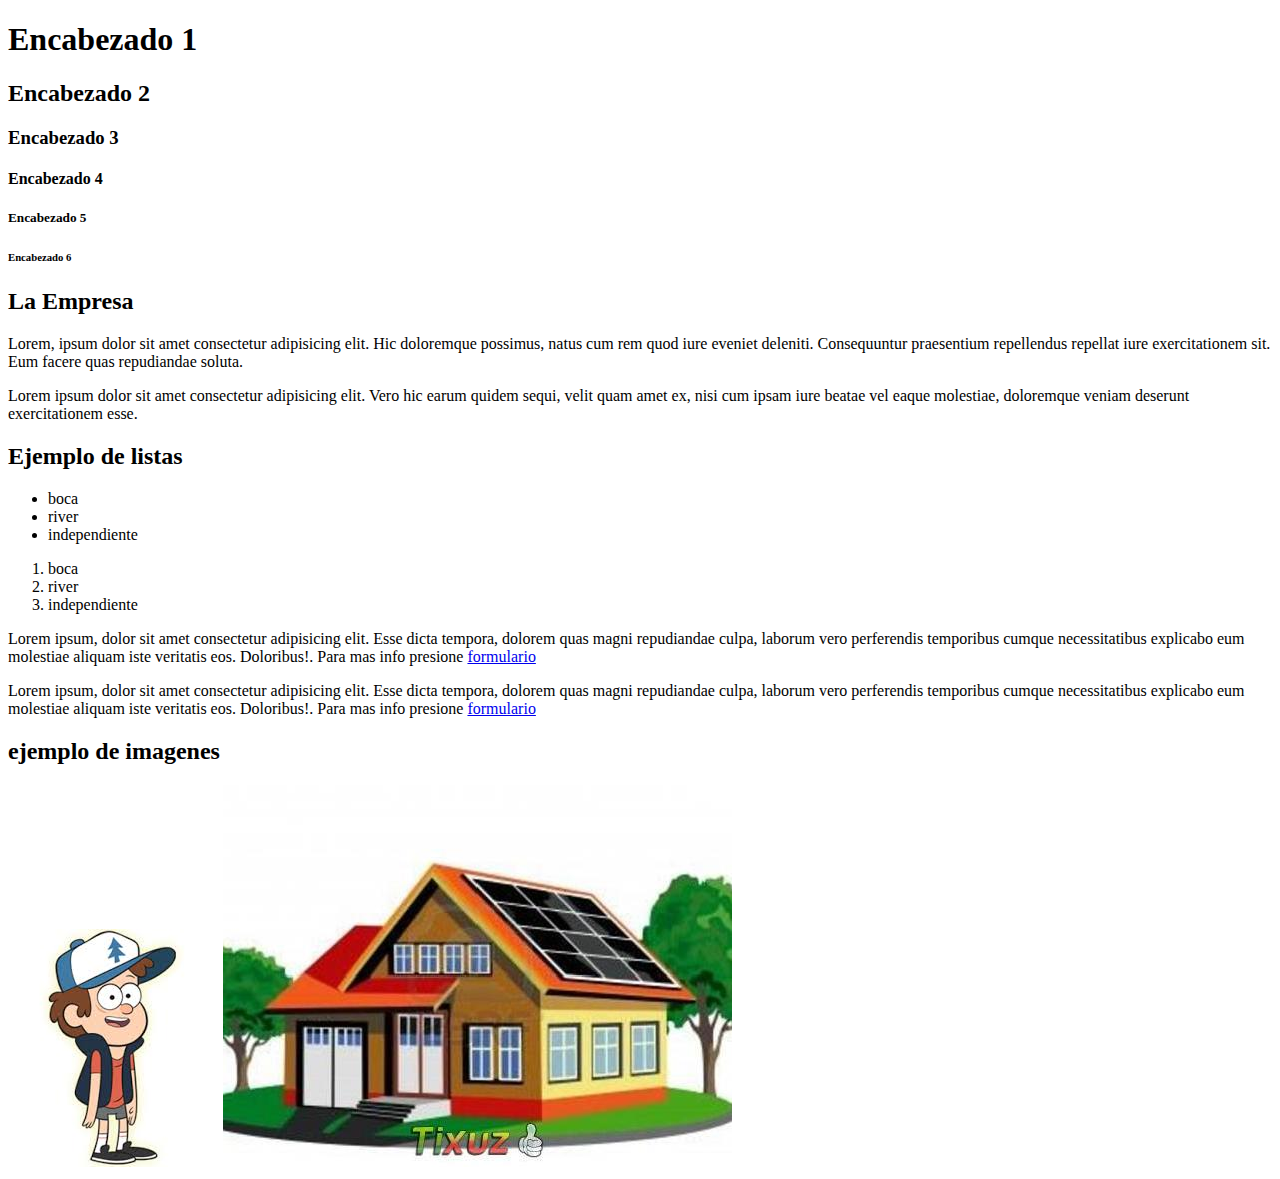
<file: M1U2/ejemplo.html>
<!DOCTYPE html>
<html lang="en">

<head>
    <meta charset="UTF-8">
    <meta name="viewport" content="width=device-width, initial-scale=1.0">
    <title>Mi primer html</title>
</head>

<body>
    <!-- esto es un comentario html-->
    <h1>Encabezado 1</h1>
    <h2>Encabezado 2</h2>
    <h3>Encabezado 3</h3>
    <h4>Encabezado 4</h4>
    <h5>Encabezado 5</h5>
    <h6>Encabezado 6</h6>

    <h2>La Empresa</h2>
    <p>Lorem, ipsum dolor sit amet consectetur adipisicing elit. Hic doloremque possimus, natus cum rem quod iure
        eveniet deleniti. Consequuntur praesentium repellendus repellat iure exercitationem sit. Eum facere quas
        repudiandae soluta.</p>
    <p>Lorem ipsum dolor sit amet consectetur adipisicing elit. Vero hic earum quidem sequi, velit quam amet ex, nisi
        cum ipsam iure beatae vel eaque molestiae, doloremque veniam deserunt exercitationem esse.</p>

    <h2>Ejemplo de listas</h2>
    <ul>
        <li>boca</li>
        <li>river</li>
        <li>independiente</li>
    </ul>
    <ol>
        <li>boca</li>
        <li>river</li>
        <li>independiente</li>
    </ol>
    <p>Lorem ipsum, dolor sit amet consectetur adipisicing elit. Esse dicta tempora,
        dolorem quas magni repudiandae culpa, laborum vero perferendis temporibus cumque necessitatibus explicabo eum
        molestiae aliquam iste veritatis eos.
        Doloribus!. Para mas info presione <a href="formulario.html">formulario</a></p>

    <p>Lorem ipsum, dolor sit amet consectetur adipisicing elit. Esse dicta tempora,
        dolorem quas magni repudiandae culpa, laborum vero perferendis temporibus cumque necessitatibus explicabo eum
        molestiae aliquam iste veritatis eos.
        Doloribus!. Para mas info presione <a href="https://es.lipsum.com/" target="_blank">formulario</a></p>

    <h2>ejemplo de imagenes</h2>
    <img src="dipper.jpg" alt="dipper">
    <img src="img/casa.jpg" alt="">


</body>

</html>
</file>
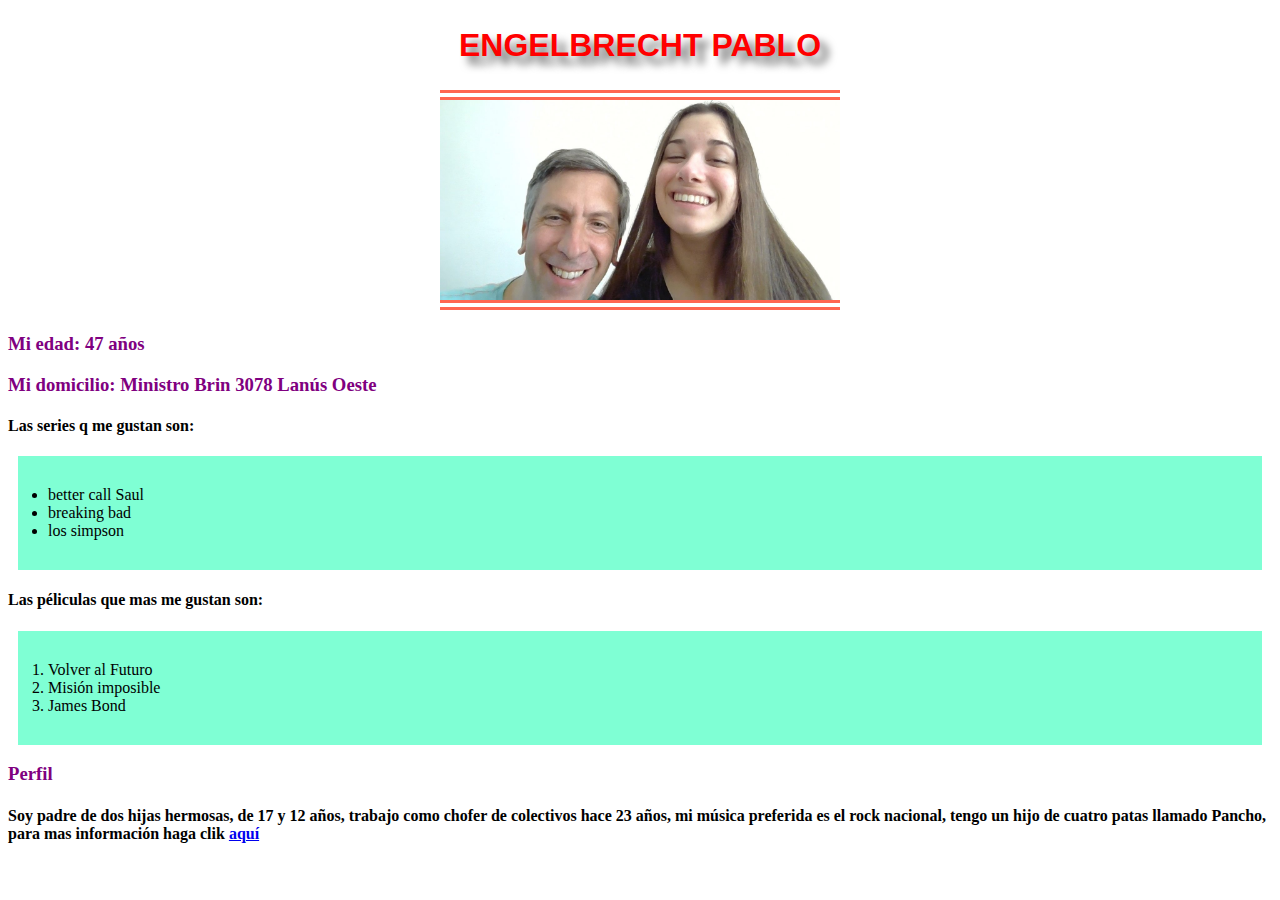
<file: M1U3/CV.html>
<!DOCTYPE html>
<html lang="en">

<head>
    <meta charset="UTF-8">
    <meta name="viewport" content="width=device-width, initial-scale=1.0">
    <title>CURRICULUNVITAE</title>
    <link rel="stylesheet" href="CV.css">
</head>

<body>
    <h1></h1>
    <h2>Engelbrecht Pablo</h2>
    <div style="text-align: center;">
        <img src="WIN_20240406_12_27_22_Pro.jpg" alt="Belu y Pablo" width="400" height="200">
    </div>

    <h3>Mi edad: 47 años</h3>
    <h3>Mi domicilio: Ministro Brin 3078
        Lanús Oeste
    </h3>
    <style>
        .caja {
            border: 0px solid black;
            padding: 30px;
            margin: 10px;
        }
        </style>

    <h4>Las series q me gustan son:</h4>
    <ul class="caja">
        <li>better call Saul</li>
        <li>breaking bad</li>
        <li>los simpson</li>
    </ul>
    <h4>Las péliculas que mas me gustan son:</h4>
    <ol class="caja">
        <li>Volver al Futuro</li>
        <li>Misión imposible</li>
        <li>James Bond</li>
    </ol>
    <h3>Perfil</h3>
    <h4>Soy padre de dos hijas hermosas, de 17 y 12 años, trabajo como chofer de colectivos hace 23 años, mi música
        preferida es el rock nacional, tengo un hijo de cuatro patas llamado Pancho, para mas información haga clik <a
            href="aqui.html">aquí</a>
    </h4>
    <h5></h5>
    <h6></h6>
</body>

</html>
</file>
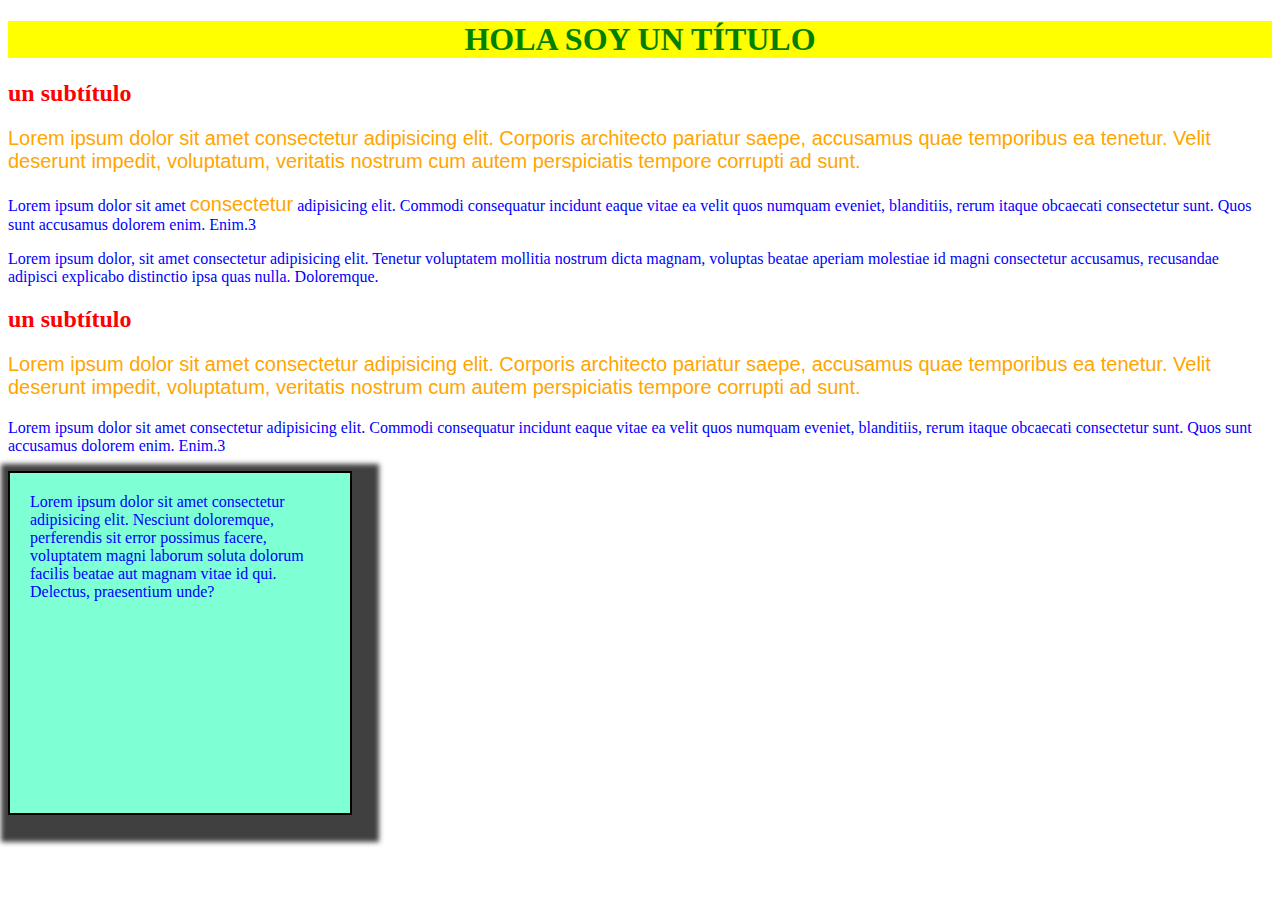
<file: M1U3/emplo.html>
<!DOCTYPE html>
<html lang="en">
<head>
    <meta charset="UTF-8">
    <meta name="viewport" content="width=device-width, initial-scale=1.0">
    <title>Document</title>
    <link rel="stylesheet" href="ejemplo.css">
</head>
<body>
    <h1>Hola soy un título</h1>
    <h2>un subtítulo</h2>
    <p class="destacados">Lorem ipsum dolor sit amet consectetur adipisicing elit. Corporis architecto pariatur saepe, accusamus quae temporibus ea tenetur. Velit deserunt impedit, voluptatum, veritatis nostrum cum autem perspiciatis tempore corrupti ad sunt.</p>
    <p>Lorem ipsum dolor sit amet <span class="destacados">consectetur</span> adipisicing elit. Commodi consequatur incidunt eaque vitae ea velit quos numquam eveniet, blanditiis, rerum itaque obcaecati consectetur sunt. Quos sunt accusamus dolorem enim. Enim.3</p>
    <p>Lorem ipsum dolor, sit amet consectetur adipisicing elit. Tenetur voluptatem mollitia nostrum dicta magnam, voluptas beatae aperiam molestiae id magni consectetur accusamus, recusandae adipisci explicabo distinctio ipsa quas nulla. Doloremque.</p>
    <h2>un subtítulo</h2>
    <p class="destacados">Lorem ipsum dolor sit amet consectetur adipisicing elit. Corporis architecto pariatur saepe, accusamus quae temporibus ea tenetur. Velit deserunt impedit, voluptatum, veritatis nostrum cum autem perspiciatis tempore corrupti ad sunt.</p>
    <p>Lorem ipsum dolor sit amet consectetur adipisicing elit. Commodi consequatur incidunt eaque vitae ea velit quos numquam eveniet, blanditiis, rerum itaque obcaecati consectetur sunt. Quos sunt accusamus dolorem enim. Enim.3</p>
    <div id="caja">
        <p>Lorem ipsum dolor sit amet consectetur adipisicing elit. Nesciunt doloremque, perferendis sit error possimus facere, voluptatem magni laborum soluta dolorum facilis beatae aut magnam vitae id qui. Delectus, praesentium unde?</p>
    </div>
    
</body>
</html>
</file>
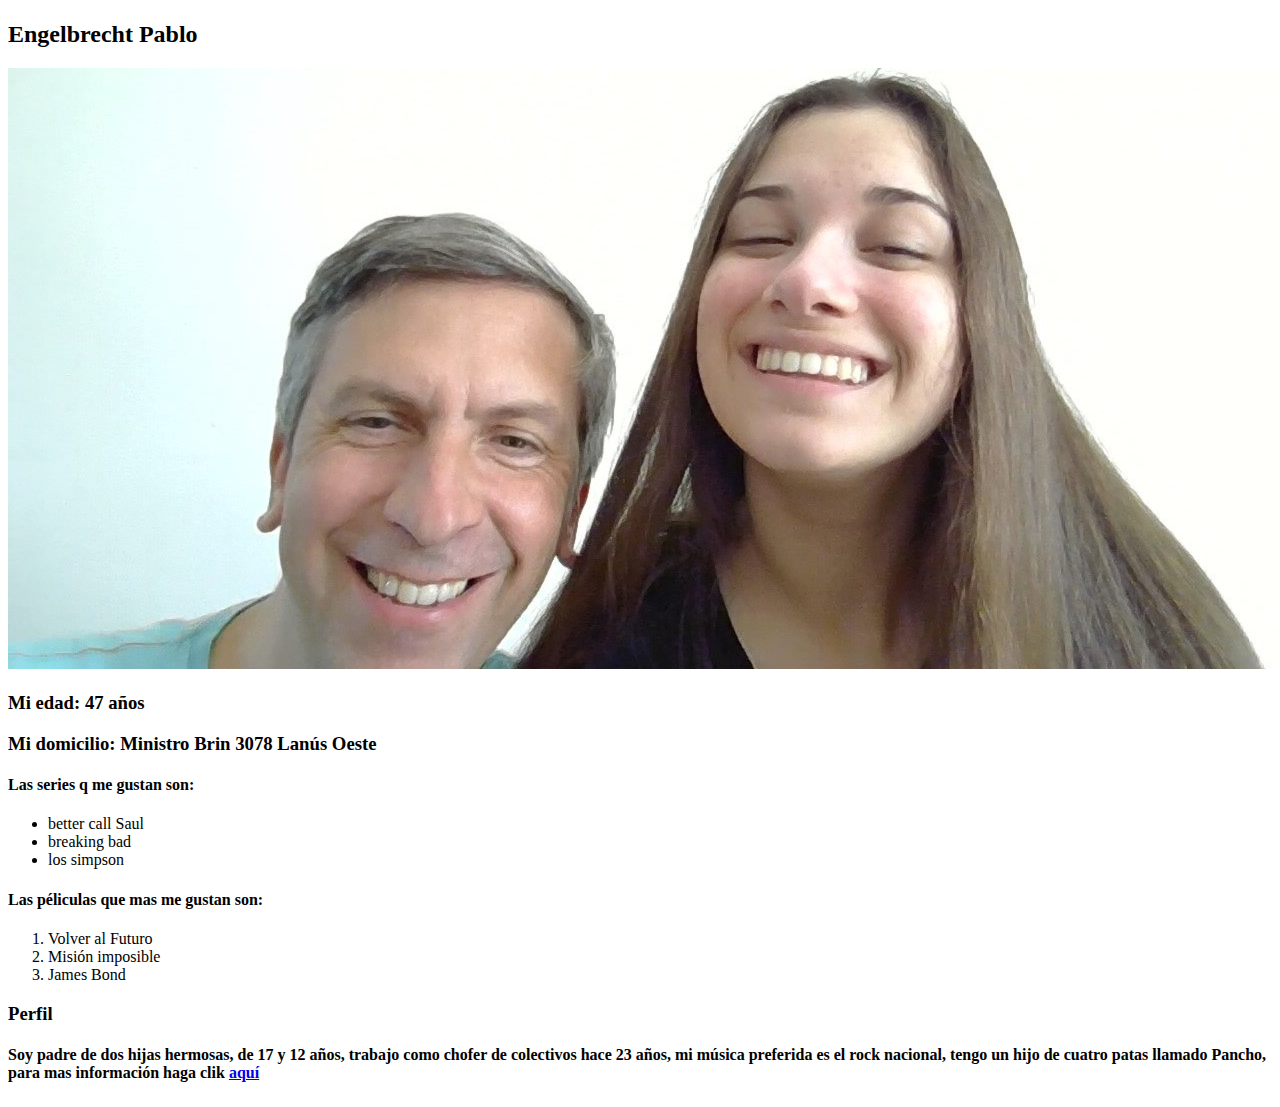
<file: M1U2/TAREAU2/CV.html>
<!DOCTYPE html>
<html lang="en">

<head>
    <meta charset="UTF-8">
    <meta name="viewport" content="width=device-width, initial-scale=1.0">
    <title>CURRICULUNVITAE</title>
</head>

<body>
    <h1></h1>
    <h2>Engelbrecht Pablo</h2>
    <img src="WIN_20240406_12_27_22_Pro.jpg" alt="">

    <h3>Mi edad: 47 años</h3>
    <h3>Mi domicilio: Ministro Brin 3078
        Lanús Oeste
    </h3>

    <h4>Las series q me gustan son:</h4>
    <ul>
        <li>better call Saul</li>
        <li>breaking bad</li>
        <li>los simpson</li>
    </ul>
    <h4>Las péliculas que mas me gustan son:</h4>
    <ol>
        <li>Volver al Futuro</li>
        <li>Misión imposible</li>
        <li>James Bond</li>
    </ol>
    <h3>Perfil</h3>
    <h4>Soy padre de dos hijas hermosas, de 17 y 12 años, trabajo como chofer de colectivos hace 23 años, mi música
        preferida es el rock nacional, tengo un hijo de cuatro patas llamado Pancho, para mas información haga clik <a
            href="aqui.html">aquí</a> 
    </h4>
    <h5></h5>
    <h6></h6>
</body>

</html>
</file>
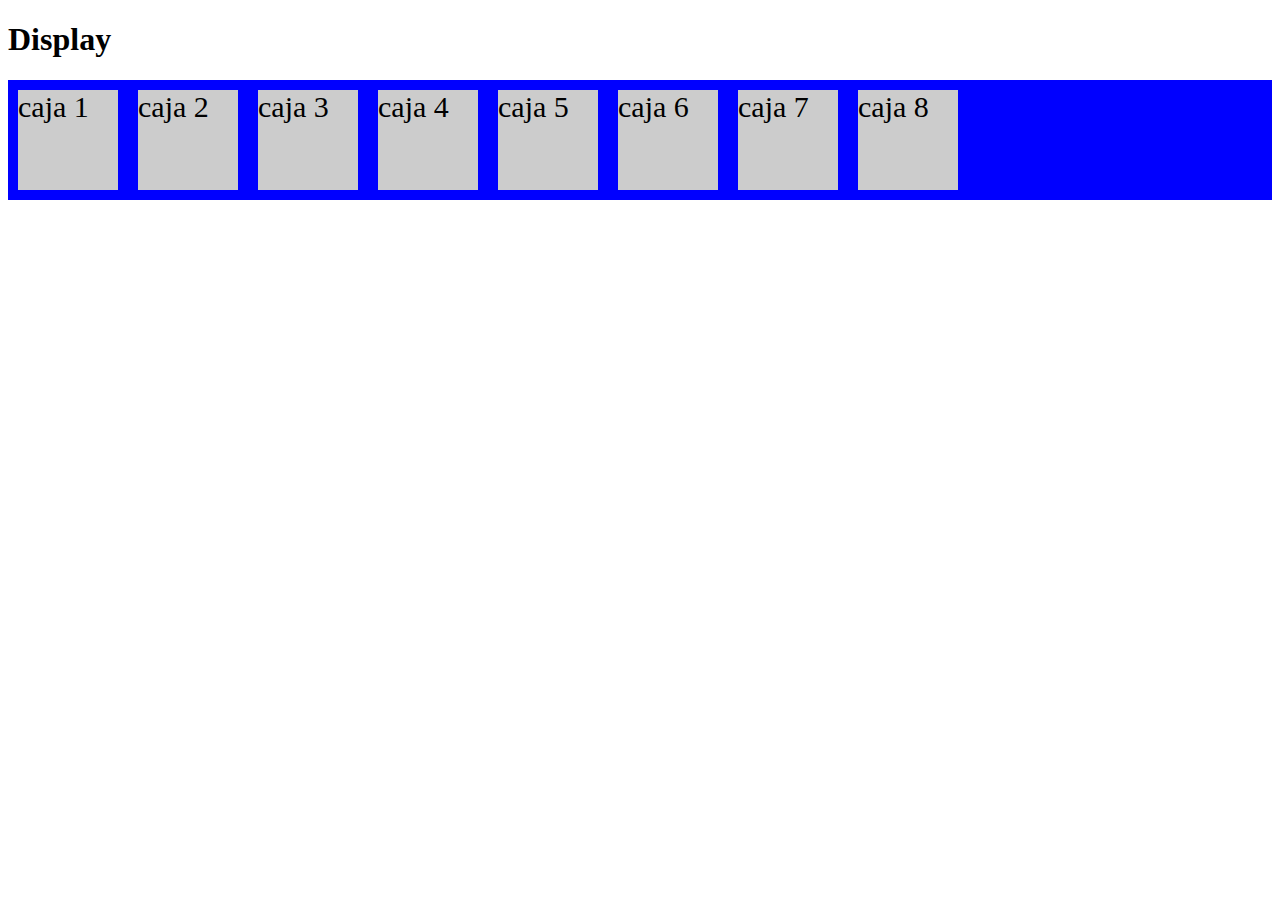
<file: M1U3/flexbox/flexbox/ejemplo01.html>
<!DOCTYPE html>
<html>
<head>
	<meta charset="utf-8">
	<meta http-equiv="X-UA-Compatible" content="IE=edge">
	<title>Display</title>
	<link rel="stylesheet" href="ejemplo01.css">
</head>
<body>
	<h1>Display</h1>
	<div class="contenedor">
		<div class="item">caja 1</div>
		<div class="item">caja 2</div>
		<div class="item">caja 3</div>
		<div class="item">caja 4</div>
		<div class="item">caja 5</div>
		<div class="item">caja 6</div>
		<div class="item">caja 7</div>
		<div class="item">caja 8</div>
	</div>
	
</body>
</html>
</file>
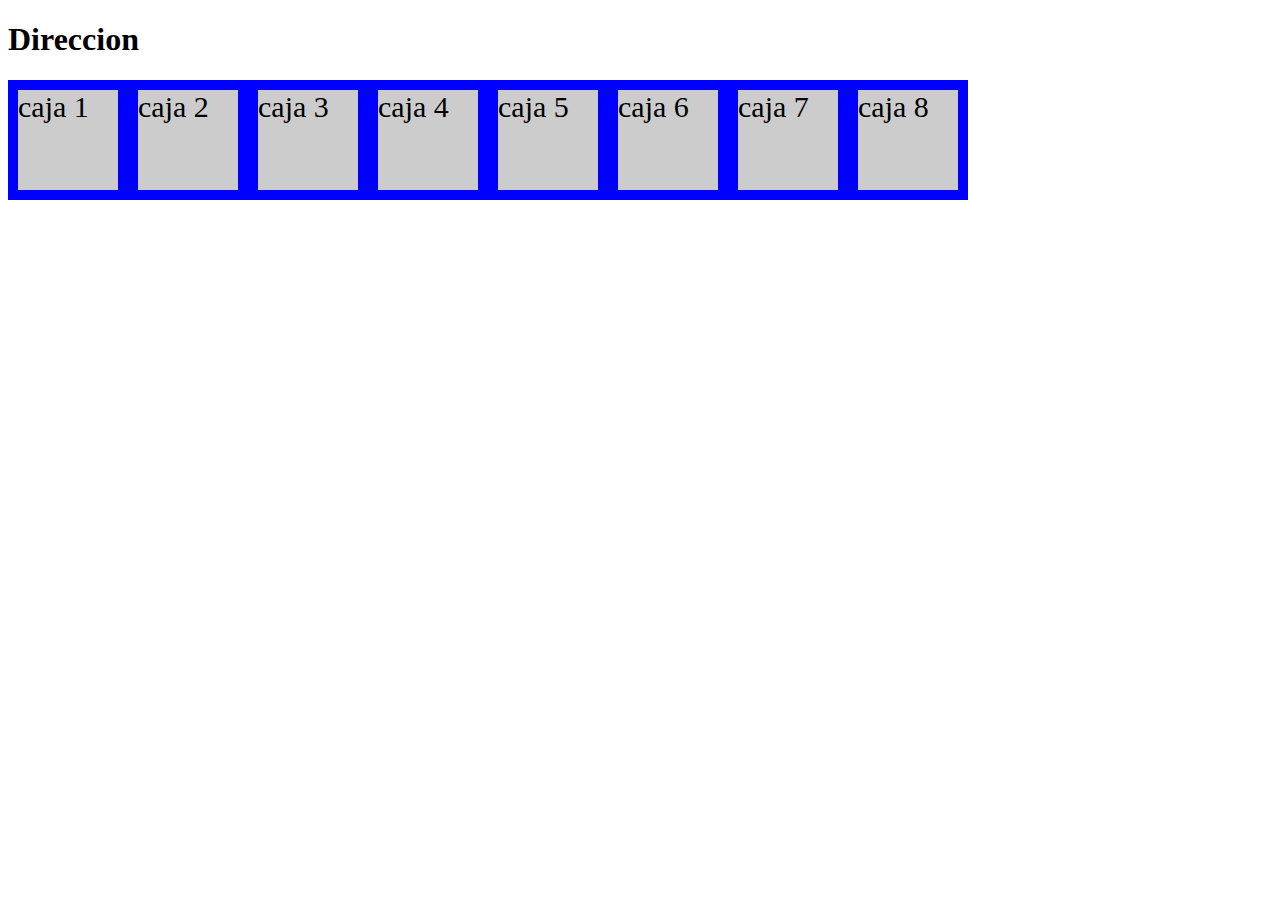
<file: M1U3/flexbox/flexbox/ejemplo02.html>
<!DOCTYPE html>
<html>
<head>
	<meta charset="utf-8">
	<meta http-equiv="X-UA-Compatible" content="IE=edge">
	<title>Direccion en elemntos en unsa sola linea</title>
	<link rel="stylesheet" href="ejemplo02.css">
</head>
<body>
	<h1>Direccion</h1>
	<div class="contenedor">
		<div class="item">caja 1</div>
		<div class="item">caja 2</div>
		<div class="item">caja 3</div>
		<div class="item">caja 4</div>
		<div class="item">caja 5</div>
		<div class="item">caja 6</div>
		<div class="item">caja 7</div>
		<div class="item">caja 8</div>
	</div>
</body>
</html>
</file>
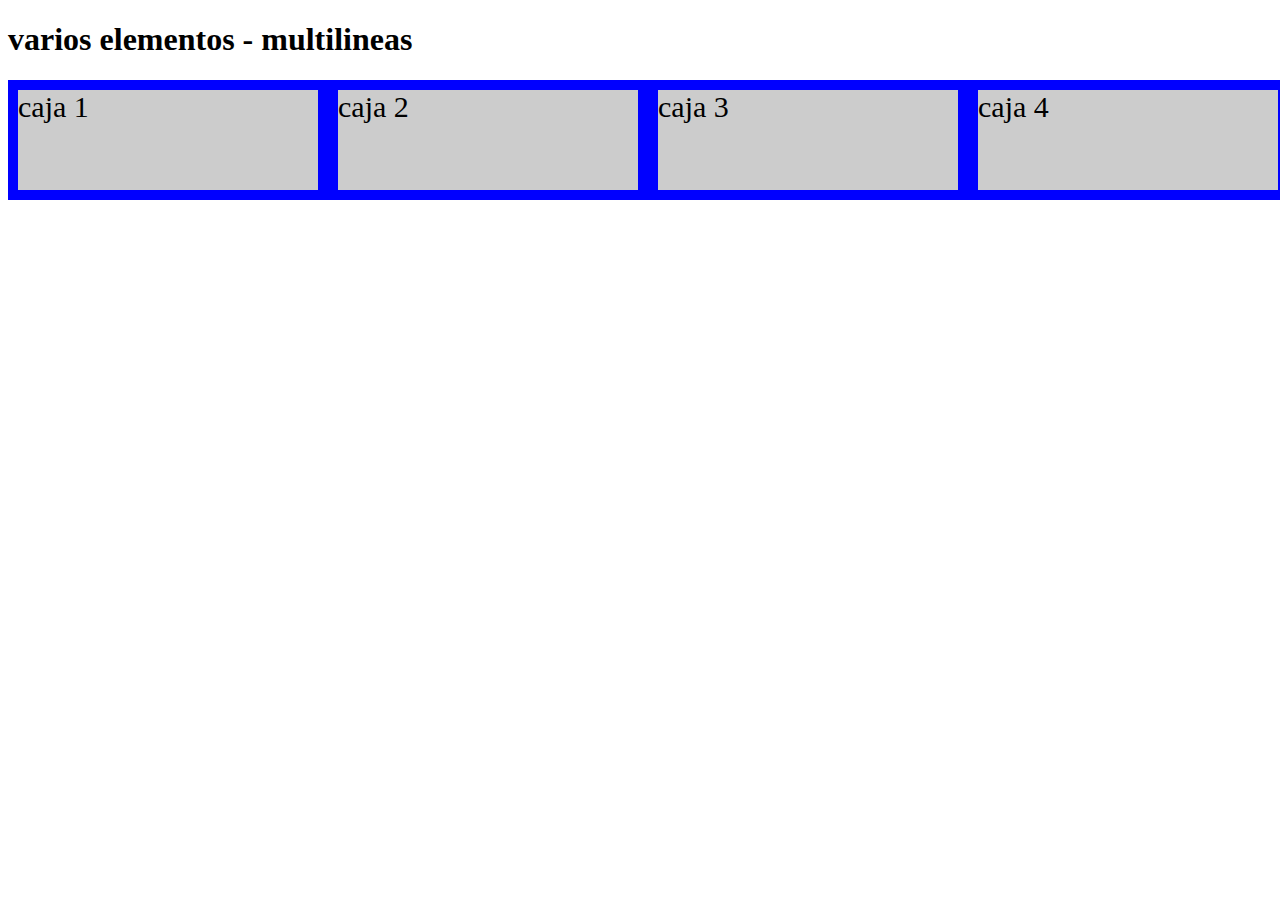
<file: M1U3/flexbox/flexbox/ejemplo03.html>
<!DOCTYPE html>
<html>
<head>
	<meta charset="utf-8">
	<meta http-equiv="X-UA-Compatible" content="IE=edge">
	<title>varios elementos - Multilinea</title>
	<link rel="stylesheet" href="ejemplo03.css">
</head>
<body>
	<h1>varios elementos - multilineas</h1>
	<div class="contenedor">
		<div class="item">caja 1</div>
		<div class="item">caja 2</div>
		<div class="item">caja 3</div>
		<div class="item">caja 4</div>
		<div class="item">caja 5</div>
		<div class="item">caja 6</div>
		<div class="item">caja 7</div>
		<div class="item">caja 8</div>
	</div>
</body>
</html>
</file>
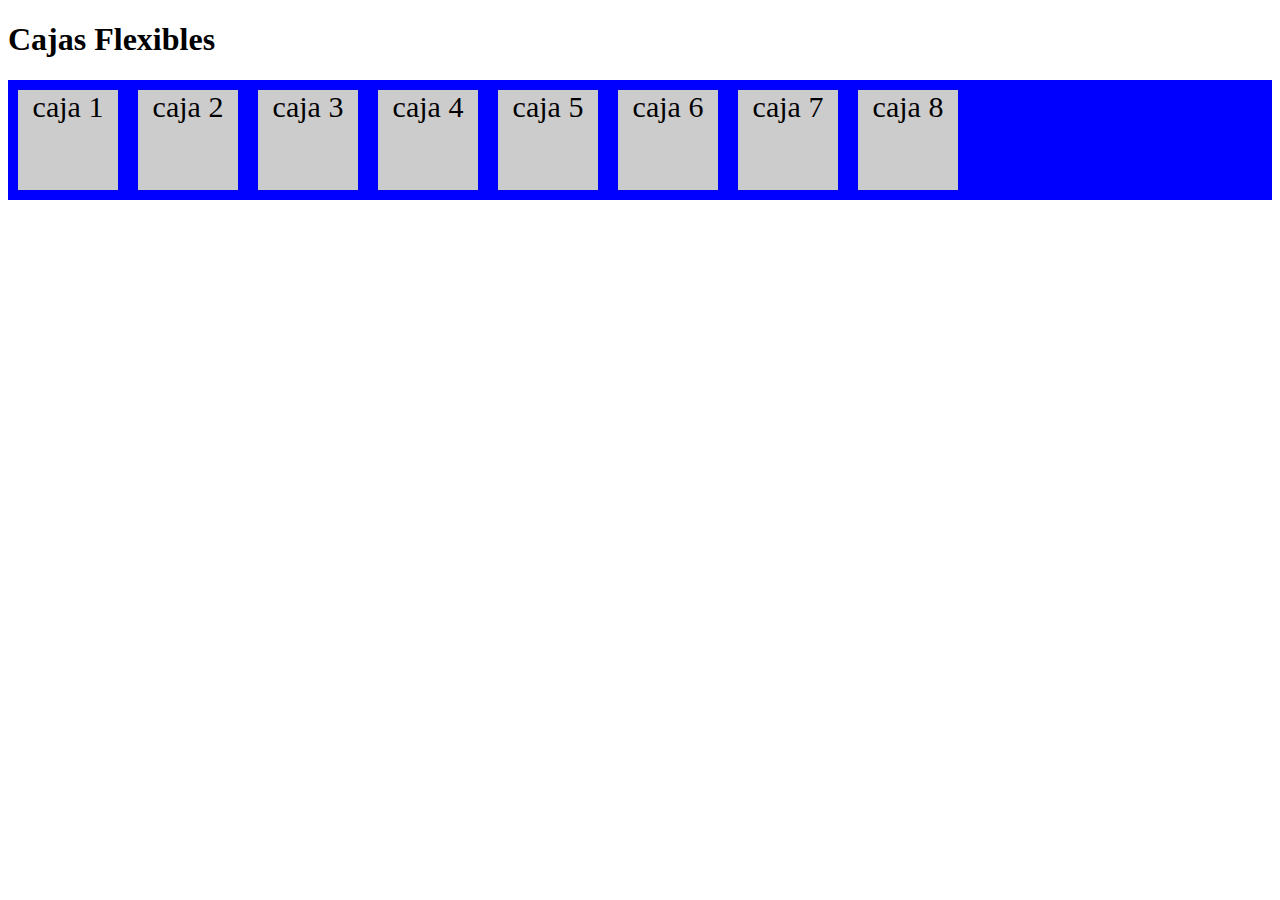
<file: M1U3/flexbox/flexbox/ejemplo04.html>
<!DOCTYPE html>
<html>
<head>
	<meta charset="utf-8">
	<meta http-equiv="X-UA-Compatible" content="IE=edge">
	<title>propiedades de la alineacion - 1 sola linea</title>
	<link rel="stylesheet" href="ejemplo04.css">
</head>
<body>
	<h1>Cajas Flexibles</h1>
	<div class="contenedor">
		<div class="item">caja 1</div>
		<div class="item">caja 2</div>
		<div class="item">caja 3</div>
		<div class="item">caja 4</div>
		<div class="item">caja 5</div>
		<div class="item">caja 6</div>
		<div class="item">caja 7</div>
		<div class="item">caja 8</div>
	</div>
	
</body>
</html>
</file>
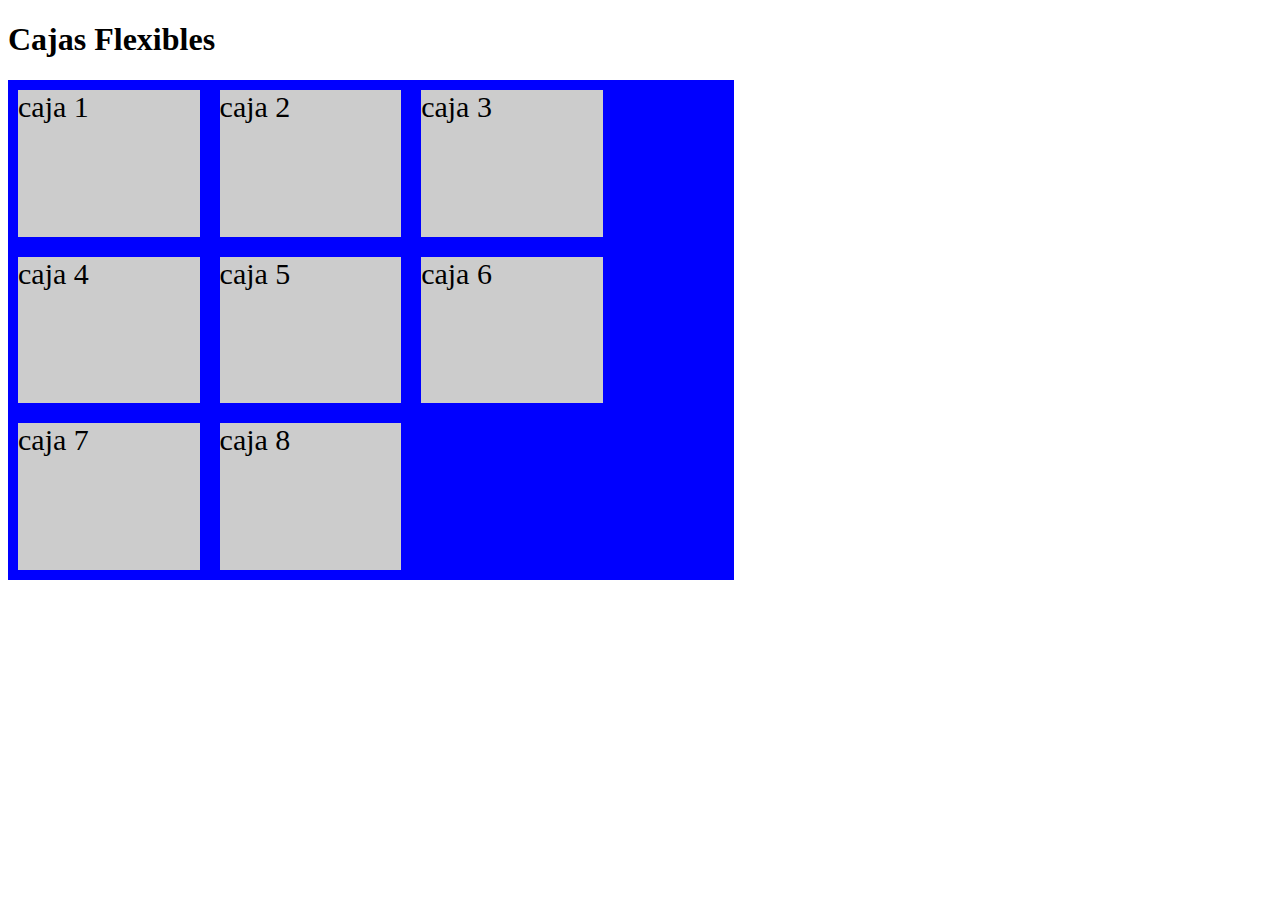
<file: M1U3/flexbox/flexbox/ejemplo05.html>
<!DOCTYPE html>
<html>
<head>
	<meta charset="utf-8">
	<meta http-equiv="X-UA-Compatible" content="IE=edge">
	<title>alineacion - multilinea</title>
	<link rel="stylesheet" href="ejemplo05.css">
</head>
<body>
	<h1>Cajas Flexibles</h1>
	<div class="contenedor">
		<div class="item">caja 1</div>
		<div class="item">caja 2</div>
		<div class="item">caja 3</div>
		<div class="item">caja 4</div>
		<div class="item">caja 5</div>
		<div class="item">caja 6</div>
		<div class="item">caja 7</div>
		<div class="item">caja 8</div>
	</div>
	
</body>
</html>
</file>
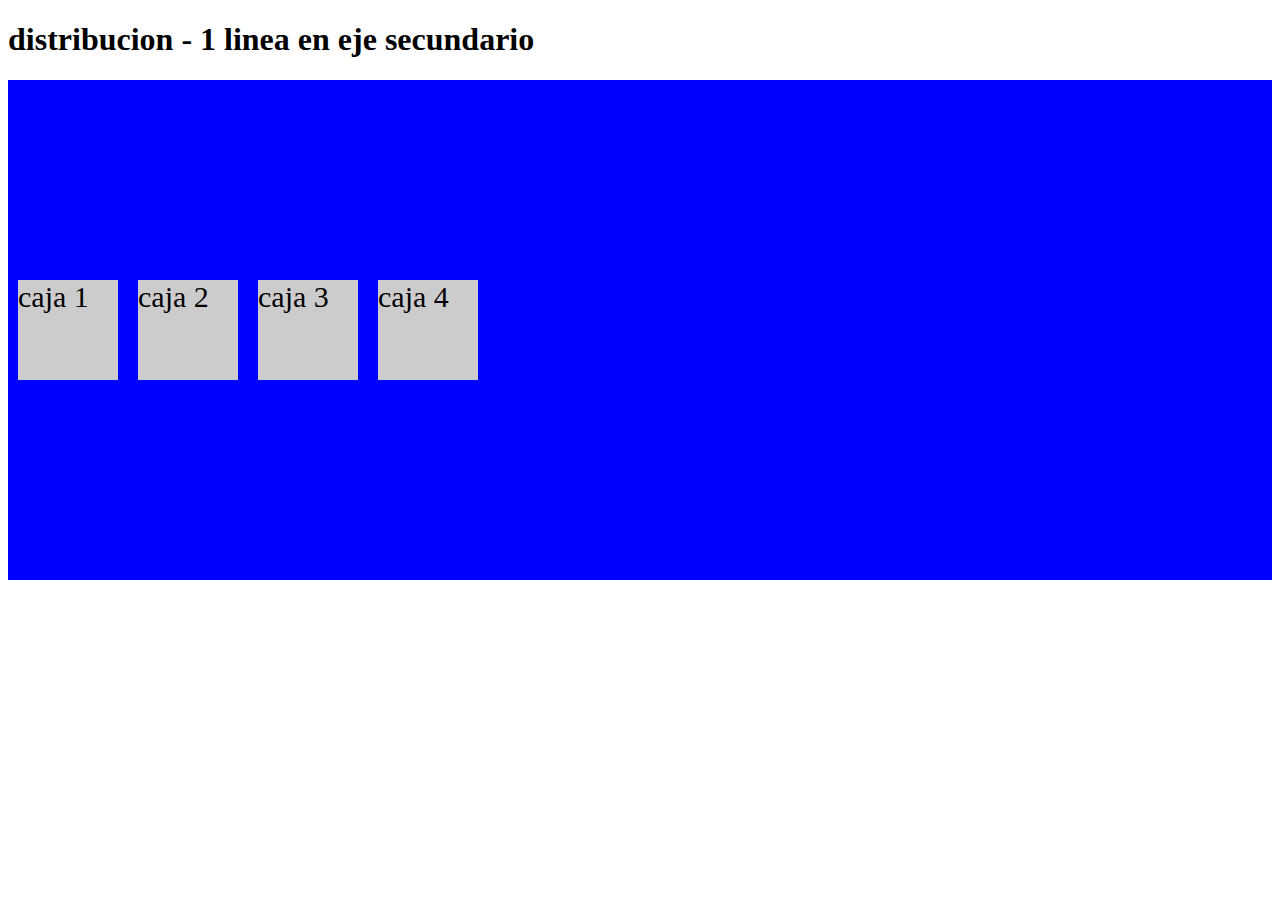
<file: M1U3/flexbox/flexbox/ejemplo06.html>
<!DOCTYPE html>
<html>
<head>
	<meta charset="utf-8">
	<meta http-equiv="X-UA-Compatible" content="IE=edge">
	<title>distribucion - 1 linea en eje secundario</title>
	<link rel="stylesheet" href="ejemplo06.css">
</head>
<body>
	<h1>distribucion - 1 linea en eje secundario</h1>
	<div class="contenedor">
		<div class="item">caja 1</div>
		<div class="item">caja 2</div>
		<div class="item">caja 3</div>
		<div class="item">caja 4</div>
	</div>
</body>
</html>
</file>
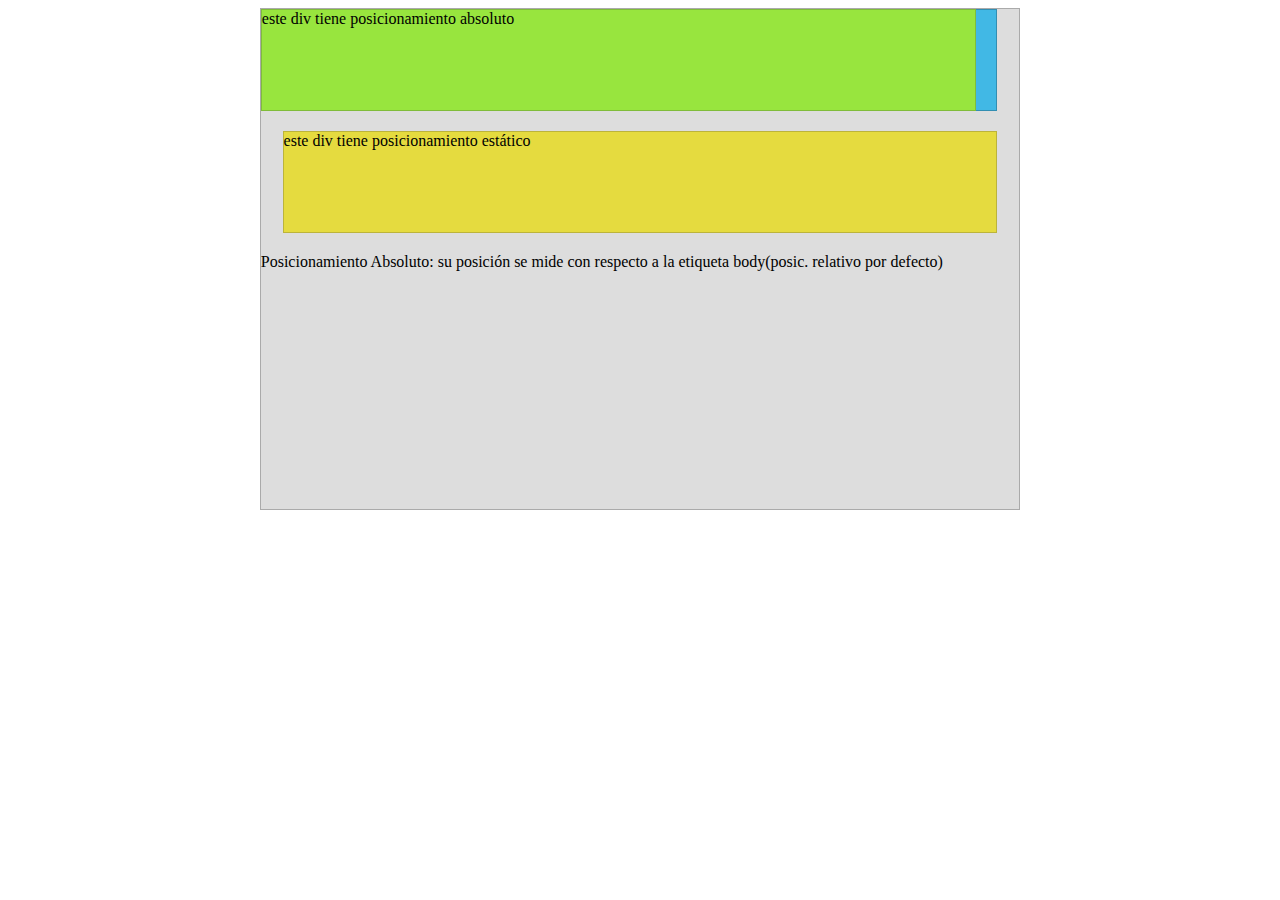
<file: M1U3/posicionamiento/posicionamiento/absoluto.html>
﻿<!DOCTYPE html>
<html>
<head>
	<meta charset="utf-8" />
	<meta http-equiv="X-UA-Compatible" content="IE=edge">
	<title>Posicionamiento Absoluto</title>
	<link rel="stylesheet" href="absoluto.css">
</head>
<body>

	<div id="contenedor">
		<div id="verde">este div tiene posicionamiento absoluto</div>
		<div id="celeste">este div tiene posicionamiento estático</div>
		<div id="amarillo">este div tiene posicionamiento estático</div>

		<p>Posicionamiento Absoluto: su posición se mide con respecto a la etiqueta body(posic. relativo por defecto)</p>
		
	</div>
	
</body>
</html>
</file>
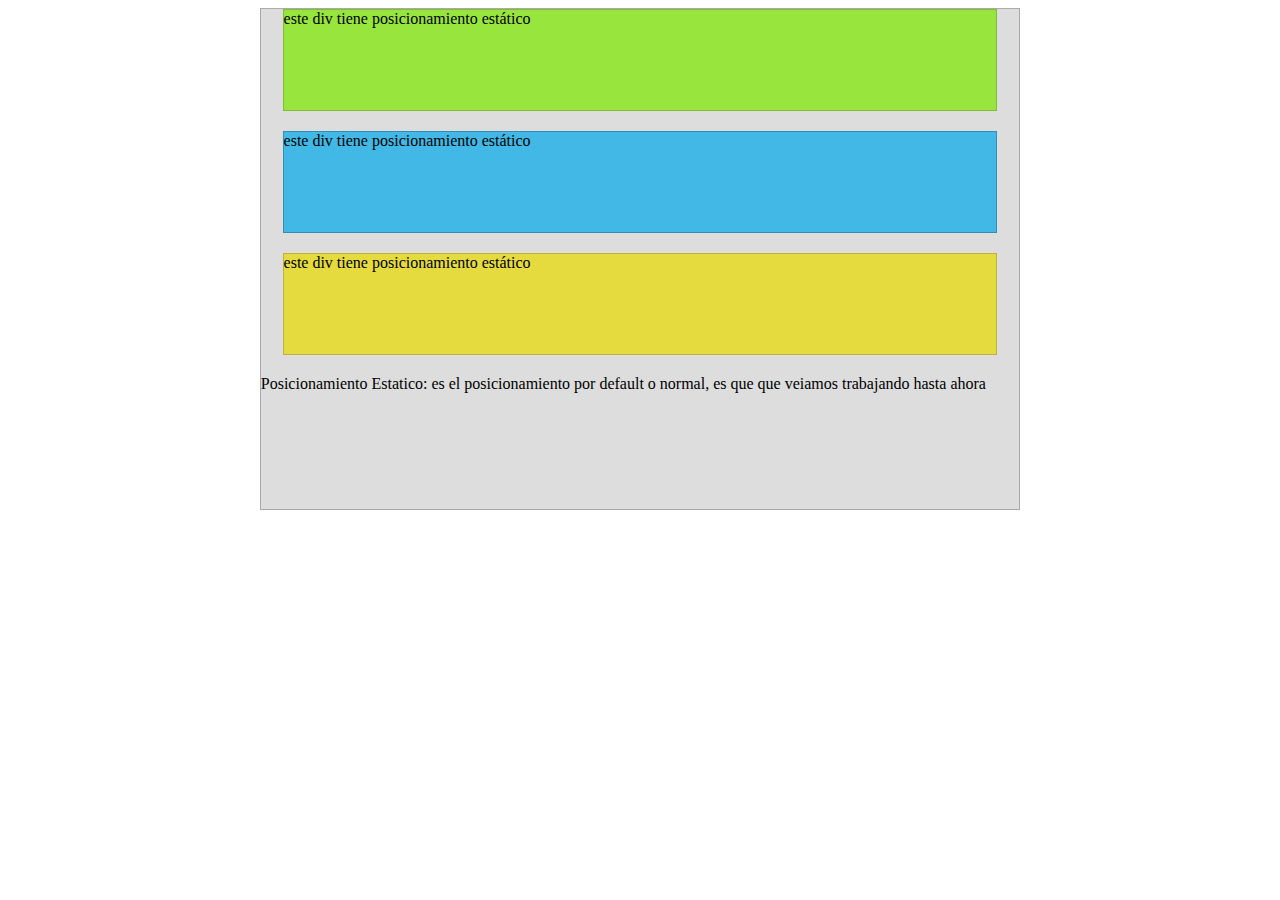
<file: M1U3/posicionamiento/posicionamiento/estatico.html>
﻿<!DOCTYPE html>
<html>
<head>
	<meta charset="utf-8" />
	<meta http-equiv="X-UA-Compatible" content="IE=edge">
	<title>Posicionamiento Estático</title>
	<link rel="stylesheet" href="estatico.css">
</head>
<body>

	<div id="contenedor">
		<div id="verde">este div tiene posicionamiento estático</div>
		<div id="celeste">este div tiene posicionamiento estático</div>
		<div id="amarillo">este div tiene posicionamiento estático</div>

		<p>Posicionamiento Estatico: es el posicionamiento por default o normal, es que que veiamos trabajando hasta ahora</p>
		
	</div>
	
</body>
</html>
</file>
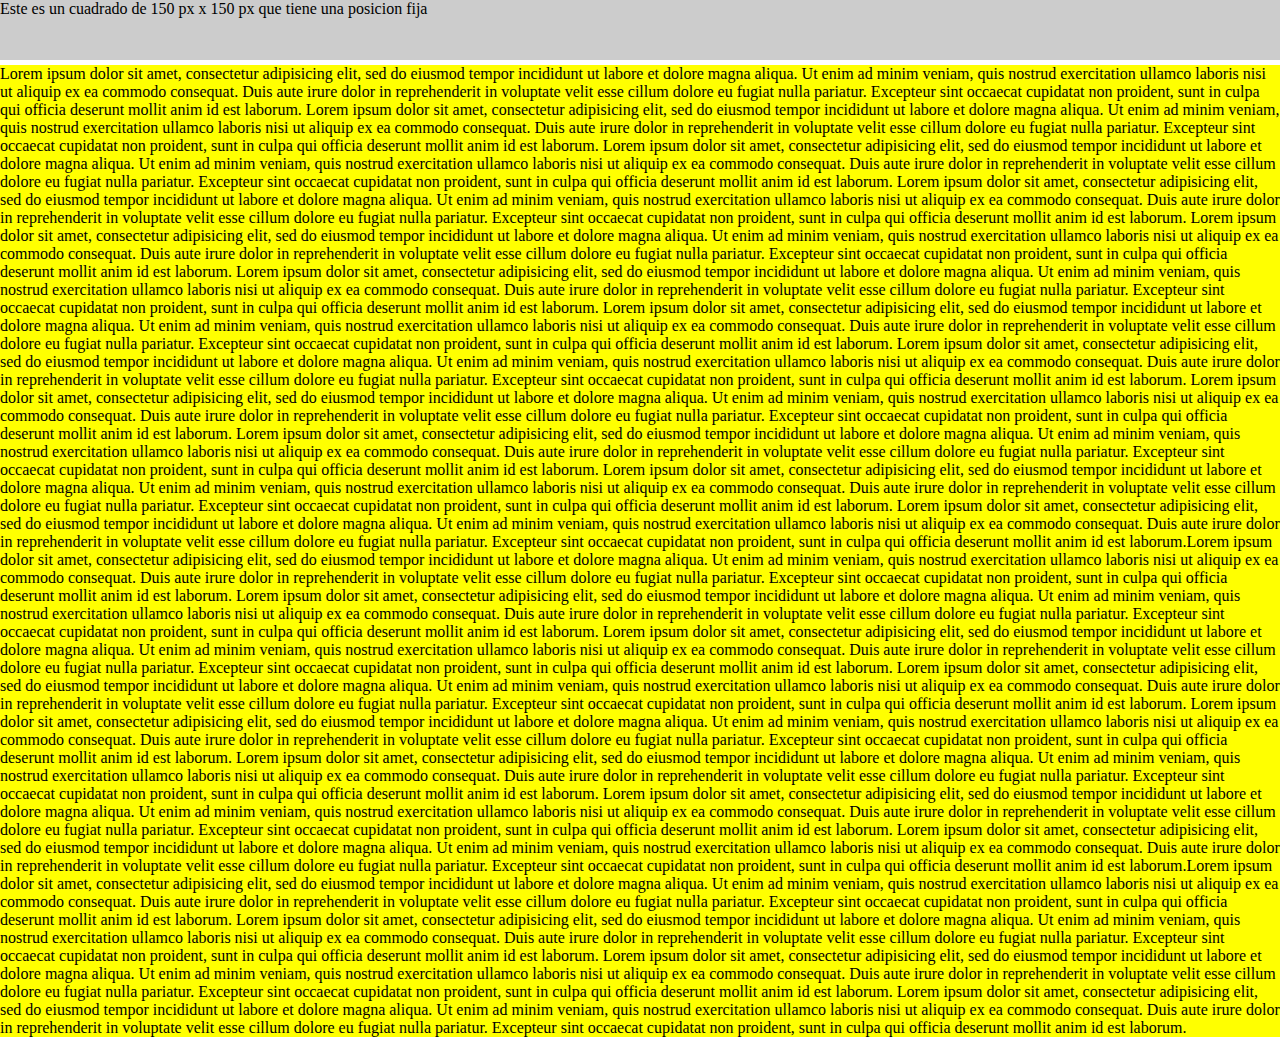
<file: M1U3/posicionamiento/posicionamiento/fijo.html>
<!DOCTYPE html>
<html>
<head>
	<meta charset="utf-8">
	<meta http-equiv="X-UA-Compatible" content="IE=edge">
	<title>Posicionamiento Fijo</title>
	<link rel="stylesheet" href="fijo.css">
</head>
<body>
	<div id="fijo">Este es un cuadrado de 150 px x 150 px que tiene una posicion fija</div>
	<div id="texto">Lorem ipsum dolor sit amet, consectetur adipisicing elit, sed do eiusmod
	tempor incididunt ut labore et dolore magna aliqua. Ut enim ad minim veniam,
	quis nostrud exercitation ullamco laboris nisi ut aliquip ex ea commodo
	consequat. Duis aute irure dolor in reprehenderit in voluptate velit esse
	cillum dolore eu fugiat nulla pariatur. Excepteur sint occaecat cupidatat non
	proident, sunt in culpa qui officia deserunt mollit anim id est laborum.
	Lorem ipsum dolor sit amet, consectetur adipisicing elit, sed do eiusmod
	tempor incididunt ut labore et dolore magna aliqua. Ut enim ad minim veniam,
	quis nostrud exercitation ullamco laboris nisi ut aliquip ex ea commodo
	consequat. Duis aute irure dolor in reprehenderit in voluptate velit esse
	cillum dolore eu fugiat nulla pariatur. Excepteur sint occaecat cupidatat non
	proident, sunt in culpa qui officia deserunt mollit anim id est laborum.
	Lorem ipsum dolor sit amet, consectetur adipisicing elit, sed do eiusmod
	tempor incididunt ut labore et dolore magna aliqua. Ut enim ad minim veniam,
	quis nostrud exercitation ullamco laboris nisi ut aliquip ex ea commodo
	consequat. Duis aute irure dolor in reprehenderit in voluptate velit esse
	cillum dolore eu fugiat nulla pariatur. Excepteur sint occaecat cupidatat non
	proident, sunt in culpa qui officia deserunt mollit anim id est laborum.
	Lorem ipsum dolor sit amet, consectetur adipisicing elit, sed do eiusmod
	tempor incididunt ut labore et dolore magna aliqua. Ut enim ad minim veniam,
	quis nostrud exercitation ullamco laboris nisi ut aliquip ex ea commodo
	consequat. Duis aute irure dolor in reprehenderit in voluptate velit esse
	cillum dolore eu fugiat nulla pariatur. Excepteur sint occaecat cupidatat non
	proident, sunt in culpa qui officia deserunt mollit anim id est laborum.
	Lorem ipsum dolor sit amet, consectetur adipisicing elit, sed do eiusmod
	tempor incididunt ut labore et dolore magna aliqua. Ut enim ad minim veniam,
	quis nostrud exercitation ullamco laboris nisi ut aliquip ex ea commodo
	consequat. Duis aute irure dolor in reprehenderit in voluptate velit esse
	cillum dolore eu fugiat nulla pariatur. Excepteur sint occaecat cupidatat non
	proident, sunt in culpa qui officia deserunt mollit anim id est laborum.
	Lorem ipsum dolor sit amet, consectetur adipisicing elit, sed do eiusmod
	tempor incididunt ut labore et dolore magna aliqua. Ut enim ad minim veniam,
	quis nostrud exercitation ullamco laboris nisi ut aliquip ex ea commodo
	consequat. Duis aute irure dolor in reprehenderit in voluptate velit esse
	cillum dolore eu fugiat nulla pariatur. Excepteur sint occaecat cupidatat non
	proident, sunt in culpa qui officia deserunt mollit anim id est laborum.
	Lorem ipsum dolor sit amet, consectetur adipisicing elit, sed do eiusmod
	tempor incididunt ut labore et dolore magna aliqua. Ut enim ad minim veniam,
	quis nostrud exercitation ullamco laboris nisi ut aliquip ex ea commodo
	consequat. Duis aute irure dolor in reprehenderit in voluptate velit esse
	cillum dolore eu fugiat nulla pariatur. Excepteur sint occaecat cupidatat non
	proident, sunt in culpa qui officia deserunt mollit anim id est laborum.
	Lorem ipsum dolor sit amet, consectetur adipisicing elit, sed do eiusmod
	tempor incididunt ut labore et dolore magna aliqua. Ut enim ad minim veniam,
	quis nostrud exercitation ullamco laboris nisi ut aliquip ex ea commodo
	consequat. Duis aute irure dolor in reprehenderit in voluptate velit esse
	cillum dolore eu fugiat nulla pariatur. Excepteur sint occaecat cupidatat non
	proident, sunt in culpa qui officia deserunt mollit anim id est laborum.
	Lorem ipsum dolor sit amet, consectetur adipisicing elit, sed do eiusmod
	tempor incididunt ut labore et dolore magna aliqua. Ut enim ad minim veniam,
	quis nostrud exercitation ullamco laboris nisi ut aliquip ex ea commodo
	consequat. Duis aute irure dolor in reprehenderit in voluptate velit esse
	cillum dolore eu fugiat nulla pariatur. Excepteur sint occaecat cupidatat non
	proident, sunt in culpa qui officia deserunt mollit anim id est laborum.
	Lorem ipsum dolor sit amet, consectetur adipisicing elit, sed do eiusmod
	tempor incididunt ut labore et dolore magna aliqua. Ut enim ad minim veniam,
	quis nostrud exercitation ullamco laboris nisi ut aliquip ex ea commodo
	consequat. Duis aute irure dolor in reprehenderit in voluptate velit esse
	cillum dolore eu fugiat nulla pariatur. Excepteur sint occaecat cupidatat non
	proident, sunt in culpa qui officia deserunt mollit anim id est laborum.
	Lorem ipsum dolor sit amet, consectetur adipisicing elit, sed do eiusmod
	tempor incididunt ut labore et dolore magna aliqua. Ut enim ad minim veniam,
	quis nostrud exercitation ullamco laboris nisi ut aliquip ex ea commodo
	consequat. Duis aute irure dolor in reprehenderit in voluptate velit esse
	cillum dolore eu fugiat nulla pariatur. Excepteur sint occaecat cupidatat non
	proident, sunt in culpa qui officia deserunt mollit anim id est laborum.
	Lorem ipsum dolor sit amet, consectetur adipisicing elit, sed do eiusmod
	tempor incididunt ut labore et dolore magna aliqua. Ut enim ad minim veniam,
	quis nostrud exercitation ullamco laboris nisi ut aliquip ex ea commodo
	consequat. Duis aute irure dolor in reprehenderit in voluptate velit esse
	cillum dolore eu fugiat nulla pariatur. Excepteur sint occaecat cupidatat non
	proident, sunt in culpa qui officia deserunt mollit anim id est laborum.Lorem ipsum dolor sit amet, consectetur adipisicing elit, sed do eiusmod
	tempor incididunt ut labore et dolore magna aliqua. Ut enim ad minim veniam,
	quis nostrud exercitation ullamco laboris nisi ut aliquip ex ea commodo
	consequat. Duis aute irure dolor in reprehenderit in voluptate velit esse
	cillum dolore eu fugiat nulla pariatur. Excepteur sint occaecat cupidatat non
	proident, sunt in culpa qui officia deserunt mollit anim id est laborum.
	Lorem ipsum dolor sit amet, consectetur adipisicing elit, sed do eiusmod
	tempor incididunt ut labore et dolore magna aliqua. Ut enim ad minim veniam,
	quis nostrud exercitation ullamco laboris nisi ut aliquip ex ea commodo
	consequat. Duis aute irure dolor in reprehenderit in voluptate velit esse
	cillum dolore eu fugiat nulla pariatur. Excepteur sint occaecat cupidatat non
	proident, sunt in culpa qui officia deserunt mollit anim id est laborum.
	Lorem ipsum dolor sit amet, consectetur adipisicing elit, sed do eiusmod
	tempor incididunt ut labore et dolore magna aliqua. Ut enim ad minim veniam,
	quis nostrud exercitation ullamco laboris nisi ut aliquip ex ea commodo
	consequat. Duis aute irure dolor in reprehenderit in voluptate velit esse
	cillum dolore eu fugiat nulla pariatur. Excepteur sint occaecat cupidatat non
	proident, sunt in culpa qui officia deserunt mollit anim id est laborum.
	Lorem ipsum dolor sit amet, consectetur adipisicing elit, sed do eiusmod
	tempor incididunt ut labore et dolore magna aliqua. Ut enim ad minim veniam,
	quis nostrud exercitation ullamco laboris nisi ut aliquip ex ea commodo
	consequat. Duis aute irure dolor in reprehenderit in voluptate velit esse
	cillum dolore eu fugiat nulla pariatur. Excepteur sint occaecat cupidatat non
	proident, sunt in culpa qui officia deserunt mollit anim id est laborum.
	Lorem ipsum dolor sit amet, consectetur adipisicing elit, sed do eiusmod
	tempor incididunt ut labore et dolore magna aliqua. Ut enim ad minim veniam,
	quis nostrud exercitation ullamco laboris nisi ut aliquip ex ea commodo
	consequat. Duis aute irure dolor in reprehenderit in voluptate velit esse
	cillum dolore eu fugiat nulla pariatur. Excepteur sint occaecat cupidatat non
	proident, sunt in culpa qui officia deserunt mollit anim id est laborum.
	Lorem ipsum dolor sit amet, consectetur adipisicing elit, sed do eiusmod
	tempor incididunt ut labore et dolore magna aliqua. Ut enim ad minim veniam,
	quis nostrud exercitation ullamco laboris nisi ut aliquip ex ea commodo
	consequat. Duis aute irure dolor in reprehenderit in voluptate velit esse
	cillum dolore eu fugiat nulla pariatur. Excepteur sint occaecat cupidatat non
	proident, sunt in culpa qui officia deserunt mollit anim id est laborum.
	Lorem ipsum dolor sit amet, consectetur adipisicing elit, sed do eiusmod
	tempor incididunt ut labore et dolore magna aliqua. Ut enim ad minim veniam,
	quis nostrud exercitation ullamco laboris nisi ut aliquip ex ea commodo
	consequat. Duis aute irure dolor in reprehenderit in voluptate velit esse
	cillum dolore eu fugiat nulla pariatur. Excepteur sint occaecat cupidatat non
	proident, sunt in culpa qui officia deserunt mollit anim id est laborum.
	Lorem ipsum dolor sit amet, consectetur adipisicing elit, sed do eiusmod
	tempor incididunt ut labore et dolore magna aliqua. Ut enim ad minim veniam,
	quis nostrud exercitation ullamco laboris nisi ut aliquip ex ea commodo
	consequat. Duis aute irure dolor in reprehenderit in voluptate velit esse
	cillum dolore eu fugiat nulla pariatur. Excepteur sint occaecat cupidatat non
	proident, sunt in culpa qui officia deserunt mollit anim id est laborum.Lorem ipsum dolor sit amet, consectetur adipisicing elit, sed do eiusmod
	tempor incididunt ut labore et dolore magna aliqua. Ut enim ad minim veniam,
	quis nostrud exercitation ullamco laboris nisi ut aliquip ex ea commodo
	consequat. Duis aute irure dolor in reprehenderit in voluptate velit esse
	cillum dolore eu fugiat nulla pariatur. Excepteur sint occaecat cupidatat non
	proident, sunt in culpa qui officia deserunt mollit anim id est laborum.
	Lorem ipsum dolor sit amet, consectetur adipisicing elit, sed do eiusmod
	tempor incididunt ut labore et dolore magna aliqua. Ut enim ad minim veniam,
	quis nostrud exercitation ullamco laboris nisi ut aliquip ex ea commodo
	consequat. Duis aute irure dolor in reprehenderit in voluptate velit esse
	cillum dolore eu fugiat nulla pariatur. Excepteur sint occaecat cupidatat non
	proident, sunt in culpa qui officia deserunt mollit anim id est laborum.
	Lorem ipsum dolor sit amet, consectetur adipisicing elit, sed do eiusmod
	tempor incididunt ut labore et dolore magna aliqua. Ut enim ad minim veniam,
	quis nostrud exercitation ullamco laboris nisi ut aliquip ex ea commodo
	consequat. Duis aute irure dolor in reprehenderit in voluptate velit esse
	cillum dolore eu fugiat nulla pariatur. Excepteur sint occaecat cupidatat non
	proident, sunt in culpa qui officia deserunt mollit anim id est laborum.
	Lorem ipsum dolor sit amet, consectetur adipisicing elit, sed do eiusmod
	tempor incididunt ut labore et dolore magna aliqua. Ut enim ad minim veniam,
	quis nostrud exercitation ullamco laboris nisi ut aliquip ex ea commodo
	consequat. Duis aute irure dolor in reprehenderit in voluptate velit esse
	cillum dolore eu fugiat nulla pariatur. Excepteur sint occaecat cupidatat non
	proident, sunt in culpa qui officia deserunt mollit anim id est laborum.
	</div>
</body>
</html>
</file>
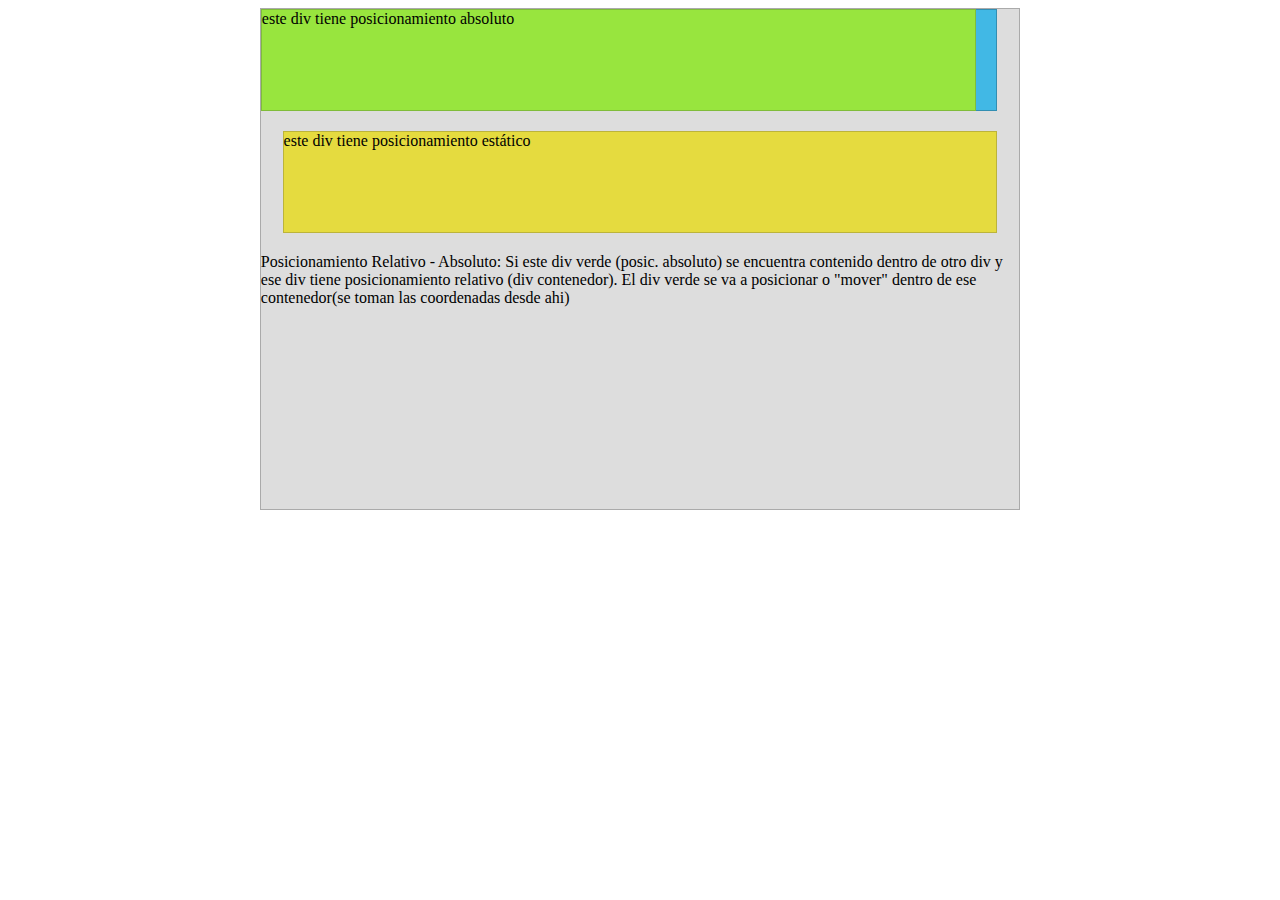
<file: M1U3/posicionamiento/posicionamiento/relativo-absoluto.html>
﻿<!DOCTYPE html>
<html>
<head>
	<meta charset="utf-8" />
	<meta http-equiv="X-UA-Compatible" content="IE=edge">
	<title>Posicionamiento Relativo - Absoluto</title>
	<link rel="stylesheet" href="relativo-absoluto.css">
</head>
<body>

	<div id="contenedor">
		<div id="verde">este div tiene posicionamiento absoluto</div>
		<div id="celeste">este div tiene posicionamiento estático</div>
		<div id="amarillo">este div tiene posicionamiento estático</div>

		<p>Posicionamiento Relativo - Absoluto: Si este div verde (posic. absoluto) se encuentra contenido dentro de otro div y ese div tiene posicionamiento relativo (div contenedor). El div verde se va a posicionar o "mover" dentro de ese contenedor(se toman las coordenadas desde ahi) </p>
		
	</div>
	
</body>
</html>
</file>
<file: M1U3/CV.css>
h2{
    color: red;
    text-shadow: 8px 8px 8px rgba(0,0,0,0.6);
    text-align: center;
    text-transform: uppercase;
    font-family: 'Franklin Gothic Medium', 'Arial Narrow', Arial, sans-serif;
    font-size: xx-large;
}
img {
    border-top: 10px double #ff6550;
border-bottom: 10px double #ff6550;
}

h3{
    color: purple;
}
ul{
    background-color: aquamarine;
}
ol{
    background-color: aquamarine;
}
</file>
<file: M1U3/ejemplo.css>
h2{
    color: red;/*color de la tipo*/
}
h1{
    color: green;
    background: yellow;
    text-align: center;
    text-transform: uppercase;
}
p{
    color: blue;
}
.destacados{
    color: orange;
    font-family: arial;
    font-size: 20px;
}
#caja{
    box-shadow: 10px 10px 5px 17px rgba(0,0,0,0.75);
    width: 300px;
    height: 300px;
    background-color: aquamarine;
    border: 2px solid black;
    padding: 20px;
}
#caja p{
    margin: 0;
}
</file>
<file: M1U3/flexbox/flexbox/ejemplo01.css>
.contenedor{
	background-color: blue;
	/*display: inline-flex;*/
	display: flex;
}

.item{
	background-color: #ccc;
	width: 100px;
	height: 100px;
	margin: 10px;
	font-size: 30px;
}
</file>
<file: M1U3/flexbox/flexbox/ejemplo02.css>
.contenedor{
	background-color: blue;
	display: inline-flex;
	flex-direction: row;
	/*flex-direction: row-reverse; */
	/*flex-direction: column;*/
	/*flex-direction: column-reverse;*/

}

.item{
	background-color: #ccc;
	width: 100px;
	height: 100px;
	margin: 10px;
	font-size: 30px;
		}
</file>
<file: M1U3/flexbox/flexbox/ejemplo03.css>
.contenedor{
	background-color: blue;
	display: inline-flex;
	 flex-wrap: nowrap; 
	/*flex-wrap: wrap;*/ 
	/* flex-wrap: wrap-reverse;*/ 
}

.item{
	background-color: #ccc;
	width: 300px;
	height: 100px;
	margin: 10px;
	font-size: 30px;
}
</file>
<file: M1U3/flexbox/flexbox/ejemplo04.css>
.contenedor{
	background-color: blue;
	display: flex;
	/*justify-content: flex-start;*/
	/*justify-content: flex-end;*/
	/*justify-content: center;*/
	/* justify-content: space-between; */
	/* justify-content: space-around; */
	/* justify-content: space-evenly; */
}

.item{
	background-color: #ccc;
	width: 100px;
	height: 100px;
	text-align: center;
	font-size: 30px;
    margin:10px;
}
</file>
<file: M1U3/flexbox/flexbox/ejemplo05.css>
.contenedor{
	background-color: blue;
	height: 500px;
	display: inline-flex;
	flex-wrap: wrap;
	/*align-content: flex-start;*/
	/*align-content: flex-end;*/
	/*align-content: center;*/
	/*align-content: stretch;*/
	/*align-content: space-around;*/
	/*align-content: space-between;*/
}

.item{
	background-color: #ccc;
	width: 25%;
	margin: 10px;
	font-size: 30px;
}
</file>
<file: M1U3/flexbox/flexbox/ejemplo06.css>
.contenedor{
	height: 500px;
	background-color: blue;
	display: flex;
	align-items: flex-start;
	/* align-items: flex-end; */
	align-items: center;
	/* align-items: stretch; */
	/* align-items: baseline; */
}


.item{
	background-color: #ccc;
	margin:10px;
	font-size: 30px;
	width: 100px;
	height: 100px;
	
}
</file>
<file: M1U3/posicionamiento/posicionamiento/absoluto.css>
#contenedor{
	border:1px solid #aaa;
	background-color: #dddddd;
	margin:0 auto;
	width: 60%;
	height: 500px;
	position: relative;
	}

#verde{
	position:absolute;
	top: 0px;
	left: 0px;
	margin:0 auto;
	height:20%;
	width:94%;
	border:1px solid #80BC3A;
	margin-bottom:20px;
	background-color: #98E53E;
}

#celeste{
	margin:0 auto;
	height:20%;
	width:94%;
	border:1px solid #328EB2;
	margin-bottom:20px;
	background-color: #41B8E5;
}

#amarillo{
	margin:0 auto;
	height:20%;
	width:94%;
	border:1px solid #BCB43A;
	margin-bottom:20px;
	background-color: #E5DB3F;
}
</file>
<file: M1U3/posicionamiento/posicionamiento/estatico.css>
#contenedor{
	border:1px solid #aaa;
	background-color: #dddddd;
	/* position: static; */
	margin:0 auto;
	width: 60%;
	height: 500px;
	}

#verde{
	/* position:static; */
	margin:0 auto;
	height:20%;
	width:94%;
	border:1px solid #80BC3A;
	margin-bottom:20px;
	background-color: #98E53E;
}

#celeste{
	/* position:static; */
	margin:0 auto;
	height:20%;
	width:94%;
	border:1px solid #328EB2;
	margin-bottom:20px;
	background-color: #41B8E5;
}

#amarillo{
	/* position:static; */
	margin:0 auto;
	height:20%;
	width:94%;
	border:1px solid #BCB43A;
	margin-bottom:20px;
	background-color: #E5DB3F;
}
</file>
<file: M1U3/posicionamiento/posicionamiento/fijo.css>
body{
	margin:0px;
}

#texto {
	
	background:yellow;
	margin-top:65px;
      }


#fijo {
	position: fixed;
	top: 0px;
	background-color: #CCCCCC;
	height:60px;
	width: 100%; /* lo damos formas de botonera*/
}
</file>
<file: M1U3/posicionamiento/posicionamiento/relativo-absoluto.css>
#contenedor{
	border:1px solid #aaa;
	background-color: #dddddd;
	margin:0 auto;
	width: 60%;
	height: 500px;
	position: relative;
	}

#verde{
	position:absolute;
	top: 0px;
	left: 0px;
	margin:0 auto;
	height:20%;
	width:94%;
	border:1px solid #80BC3A;
	margin-bottom:20px;
	background-color: #98E53E;
}

#celeste{
	margin:0 auto;
	height:20%;
	width:94%;
	border:1px solid #328EB2;
	margin-bottom:20px;
	background-color: #41B8E5;
}

#amarillo{
	margin:0 auto;
	height:20%;
	width:94%;
	border:1px solid #BCB43A;
	margin-bottom:20px;
	background-color: #E5DB3F;
}
</file>
